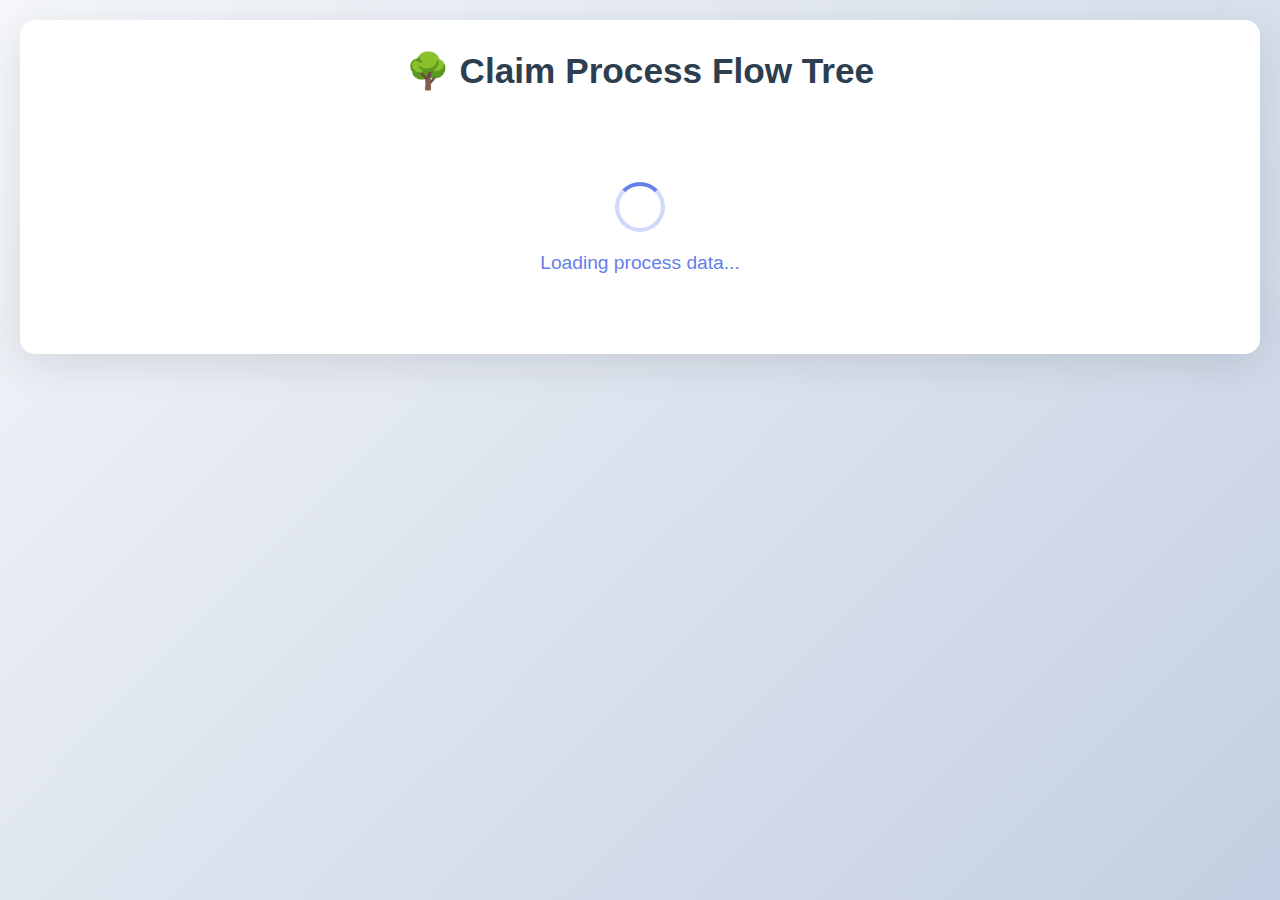
<file: index.html>
<!DOCTYPE html>
<html lang="en">

<head>
    <meta charset="UTF-8">
    <meta name="viewport" content="width=device-width, initial-scale=1.0">
    <title>Claim Process Flow Tree</title>
    <script src="https://d3js.org/d3.v7.min.js"></script>
    <style>
        * {
            margin: 0;
            padding: 0;
            box-sizing: border-box;
        }

        body {
            font-family: 'Segoe UI', Tahoma, Geneva, Verdana, sans-serif;
            background: linear-gradient(135deg, #f5f7fa 0%, #c3cfe2 100%);
            min-height: 100vh;
            padding: 20px;
        }

        .container {
            max-width: 100%;
            margin: 0 auto;
            background: white;
            border-radius: 15px;
            padding: 30px;
            box-shadow: 0 10px 40px rgba(0, 0, 0, 0.1);
        }

        h1 {
            color: #2c3e50;
            text-align: center;
            margin-bottom: 20px;
            font-size: 2.2em;
        }

        .controls {
            display: flex;
            justify-content: center;
            align-items: center;
            gap: 20px;
            margin-bottom: 30px;
            padding: 20px;
            background: #f8f9fa;
            border-radius: 10px;
        }

        .control-group {
            display: flex;
            align-items: center;
            gap: 10px;
        }

        label {
            font-weight: 600;
            color: #555;
            font-size: 14px;
        }

        select {
            padding: 10px 20px;
            border: 2px solid #e0e0e0;
            border-radius: 8px;
            font-size: 14px;
            background: white;
            cursor: pointer;
            min-width: 200px;
            transition: all 0.3s;
        }

        select:hover {
            border-color: #667eea;
        }

        select:focus {
            outline: none;
            border-color: #667eea;
            box-shadow: 0 0 0 3px rgba(102, 126, 234, 0.1);
        }

        .stats-bar {
            background: linear-gradient(135deg, #667eea 0%, #764ba2 100%);
            padding: 25px;
            border-radius: 10px;
            margin-bottom: 30px;
            display: flex;
            justify-content: space-around;
            flex-wrap: wrap;
            gap: 30px;
            color: white;
        }

        .stat-item {
            text-align: center;
        }

        .stat-value {
            font-size: 2.5em;
            font-weight: bold;
        }

        .stat-label {
            font-size: 1em;
            margin-top: 8px;
            opacity: 0.95;
        }

        #tree-container {
            width: 100%;
            overflow-x: auto;
            overflow-y: auto;
            border: 1px solid #e0e0e0;
            border-radius: 10px;
            background: #fafbfc;
            min-height: 600px;
            position: relative;
        }

        .node circle {
            fill: #fff;
            stroke: #667eea;
            stroke-width: 3px;
            cursor: pointer;
            transition: all 0.3s;
        }

        .node circle:hover {
            stroke: #764ba2;
            stroke-width: 4px;
            filter: drop-shadow(0 0 8px rgba(102, 126, 234, 0.6));
        }

        .node.has-children circle {
            fill: #e3f2fd;
        }

        .node.expanded circle {
            fill: #bbdefb;
        }

        .node.termination circle {
            fill: #f44336;
            stroke: #d32f2f;
            cursor: default;
        }

        .node.root circle {
            display: none;
        }

        .node text {
            font-size: 12px;
            font-weight: 600;
            fill: #2c3e50;
        }

        .node .count-text {
            font-size: 11px;
            fill: #666;
        }

        .node .percentage-text {
            font-size: 11px;
            font-weight: bold;
            fill: #667eea;
        }

        .link {
            fill: none;
            stroke: #ccc;
            stroke-width: 2px;
        }

        .link.active {
            stroke: #667eea;
            stroke-width: 3px;
        }

        .tooltip {
            position: absolute;
            padding: 12px 16px;
            background: rgba(0, 0, 0, 0.9);
            color: white;
            border-radius: 8px;
            pointer-events: none;
            font-size: 13px;
            z-index: 1000;
            box-shadow: 0 4px 12px rgba(0, 0, 0, 0.3);
            max-width: 300px;
        }

        .tooltip .tooltip-title {
            font-weight: bold;
            margin-bottom: 5px;
            font-size: 14px;
            color: #ffd700;
        }

        .loading {
            text-align: center;
            padding: 50px;
            color: #667eea;
            font-size: 1.2em;
        }

        .spinner {
            border: 4px solid rgba(102, 126, 234, 0.3);
            border-top: 4px solid #667eea;
            border-radius: 50%;
            width: 50px;
            height: 50px;
            animation: spin 1s linear infinite;
            margin: 20px auto;
        }

        @keyframes spin {
            0% {
                transform: rotate(0deg);
            }

            100% {
                transform: rotate(360deg);
            }
        }

        .legend {
            display: flex;
            justify-content: center;
            gap: 30px;
            margin-top: 20px;
            padding: 15px;
            background: #f8f9fa;
            border-radius: 8px;
        }

        .legend-item {
            display: flex;
            align-items: center;
            gap: 8px;
            font-size: 13px;
            color: #555;
        }

        .legend-circle {
            width: 20px;
            height: 20px;
            border-radius: 50%;
            border: 2px solid;
        }

        .legend-circle.process {
            background: white;
            border-color: #667eea;
        }

        .legend-circle.termination {
            background: #f44336;
            border-color: #d32f2f;
        }

        .legend-circle.expandable {
            background: #e3f2fd;
            border-color: #667eea;
        }

        .info-text {
            text-align: center;
            color: #666;
            font-size: 14px;
            margin-top: 15px;
            font-style: italic;
        }
    </style>
</head>

<body>
    <div class="container">
        <h1>🌳 Claim Process Flow Tree</h1>

        <div id="stats" class="stats-bar" style="display: none;">
            <!-- Stats will be populated dynamically -->
        </div>

        <div id="loading" class="loading">
            <div class="spinner"></div>
            <p>Loading process data...</p>
        </div>

        <div id="tree-container" style="display: none;">
            <svg id="tree-svg"></svg>
        </div>

        <div class="legend" id="legend" style="display: none;">
            <div class="legend-item">
                <div class="legend-circle process"></div>
                <span>Process Node</span>
            </div>
            <div class="legend-item">
                <div class="legend-circle termination"></div>
                <span>Termination (End of Process)</span>
            </div>
        </div>
    </div>

    <div class="tooltip" id="tooltip" style="display: none;"></div>

    <script>
        const API_BASE = 'http://localhost:8000/api';
        let treeData = null;
        let allStartingProcesses = [];

        // Fetch API wrapper
        async function fetchAPI(endpoint) {
            try {
                const response = await fetch(`${API_BASE}${endpoint}`);
                if (!response.ok) {
                    throw new Error(`HTTP error! status: ${response.status}`);
                }
                return await response.json();
            } catch (error) {
                console.error('API Error:', error);
                throw error;
            }
        }

        // Load all starting processes and display them as root nodes
        async function loadAllStartingProcesses() {
            showLoading();

            try {
                const data = await fetchAPI('/starting-processes');
                allStartingProcesses = data.starting_processes;

                // Create array of starting processes without a root node
                treeData = allStartingProcesses.map(sp => ({
                    name: sp.process,
                    count: sp.count,
                    percentage: sp.percentage,
                    avgDuration: sp.avg_duration_minutes,
                    path: [],
                    children: [],
                    hasChildren: true,
                    isStarting: true
                }));

                // Update stats
                updateStats(data);

                // Draw tree
                drawTree(treeData);

                hideLoading();
            } catch (error) {
                console.error('Error loading starting processes:', error);
                alert('Failed to load starting processes. Make sure the FastAPI server is running on port 8000.');
            }
        }

        // Build tree data structure recursively
        async function buildTreeData(processName, filterType = 'starting', path = [], depth = 0, maxDepth = 1) {
            // Only build immediate children (1 level deep initially)
            if (depth >= maxDepth) {
                return null;
            }

            try {
                let data;
                if (path.length === 0) {
                    // First level - use the starting process API
                    data = await fetchAPI(`/process-flow/${encodeURIComponent(processName)}?filter_type=${filterType}`);
                } else {
                    // Subsequent levels - use the path-based API
                    const pathStr = path.join(',');
                    data = await fetchAPI(`/process-flow-after-path?path=${encodeURIComponent(pathStr)}`);
                }

                const node = {
                    name: processName,
                    count: data.total_claims,
                    totalFlows: data.total_flows,
                    path: [...path],
                    children: [],
                    _children: null // Hidden children (for expansion)
                };

                // Add termination as a child if exists
                if (data.terminations.count > 0) {
                    node.children.push({
                        name: '🏁 Terminated',
                        count: data.terminations.count,
                        percentage: data.terminations.percentage,
                        isTermination: true,
                        path: [...path, processName]
                    });
                }

                // Add next steps as children (collapsed by default)
                for (const step of data.next_steps) {
                    const childNode = {
                        name: step.process,
                        count: step.count,
                        percentage: step.percentage,
                        path: [...path, processName],
                        children: [], // Empty initially - will load on click
                        hasChildren: true // Flag to show it can be expanded
                    };
                    node.children.push(childNode);
                }

                return node;
            } catch (error) {
                console.error(`Error fetching data for ${processName}:`, error);
                return null;
            }
        }

        // Expand a node by loading its children
        async function expandNode(nodeData) {
            if (nodeData.isTermination || nodeData.isRoot) {
                return; // Cannot expand termination or root nodes
            }

            // Build path for this node
            const fullPath = nodeData.isStarting ? [nodeData.name] : [...nodeData.path, nodeData.name];

            console.log('=== Expanding Node ===');
            console.log('Node name:', nodeData.name);
            console.log('Node count:', nodeData.count);
            console.log('Full path:', fullPath.join(' → '));
            console.log('Is starting:', nodeData.isStarting);

            try {
                // Fetch children using appropriate API
                let data;
                if (nodeData.isStarting) {
                    // For starting nodes, use the starting filter
                    const url = `/process-flow/${encodeURIComponent(nodeData.name)}?filter_type=starting`;
                    console.log('API call:', url);
                    data = await fetchAPI(url);
                } else {
                    // For subsequent nodes, use path-based API
                    const pathStr = fullPath.join(',');
                    const url = `/process-flow-after-path?path=${encodeURIComponent(pathStr)}`;
                    console.log('API call:', url);
                    data = await fetchAPI(url);
                }

                console.log('API response:', data);

                // Clear existing children and add new ones
                nodeData.children = [];

                // Add termination
                if (data.terminations.count > 0) {
                    nodeData.children.push({
                        name: '🏁 Terminated',
                        count: data.terminations.count,
                        percentage: data.terminations.percentage,
                        avgDuration: 0,
                        isTermination: true,
                        path: fullPath
                    });
                }

                // Add next steps
                for (const step of data.next_steps) {
                    nodeData.children.push({
                        name: step.process,
                        count: step.count,  // This is the actual flow count from this parent
                        percentage: step.percentage,
                        avgDuration: step.avg_duration_minutes,
                        path: fullPath,
                        children: [],
                        hasChildren: true,
                        parentCount: nodeData.count  // Store parent count for validation
                    });
                }

                nodeData.expanded = true;

                // Validation: check if child counts sum correctly
                const totalChildCount = nodeData.children.reduce((sum, child) => sum + child.count, 0);
                console.log(`Expanded ${nodeData.name}: parent count=${nodeData.count}, children sum=${totalChildCount}`);
                if (totalChildCount !== nodeData.count && !nodeData.isStarting) {
                    console.warn(`Warning: Children counts don't match parent! Path: ${fullPath.join(' → ')}`);
                }

                // Redraw tree with updated data
                drawTree(treeData);
            } catch (error) {
                console.error('Error expanding node:', error);
                alert('Failed to load child nodes');
            }
        }

        // Collapse a node
        function collapseNode(nodeData) {
            nodeData.children = [];
            nodeData.expanded = false;

            // Redraw entire tree
            drawTree(treeData);
        }

        // Draw tree using D3
        function drawTree(data) {
            const container = document.getElementById('tree-container');
            container.style.display = 'block';
            document.getElementById('legend').style.display = 'flex';

            // Clear existing SVG
            d3.select('#tree-svg').selectAll('*').remove();

            // Calculate required dimensions based on data
            let maxDepth = 1;
            let maxChildren = 1;

            if (Array.isArray(data)) {
                data.forEach(rootData => {
                    const root = d3.hierarchy(rootData);
                    let depth = 0;
                    root.each(d => {
                        depth = Math.max(depth, d.depth);
                        if (d.children) {
                            maxChildren = Math.max(maxChildren, d.children.length);
                        }
                    });
                    maxDepth = Math.max(maxDepth, depth);
                });
            }

            // Set dimensions dynamically
            const width = Math.max(1800, container.clientWidth, data.length * 180);
            const height = Math.max(600, (maxDepth + 1) * 200 + 100);

            const svg = d3.select('#tree-svg')
                .attr('width', width)
                .attr('height', height);

            const g = svg.append('g')
                .attr('transform', 'translate(0, 20)');

            // If data is an array (multiple roots), handle differently
            if (Array.isArray(data)) {
                drawMultipleRoots(g, data, width, height);
            } else {
                drawSingleTree(g, data, width, height);
            }
        }

        // Draw multiple root nodes (starting processes) using force simulation
        function drawMultipleRoots(g, dataArray, width, height) {
            // Flatten all nodes from all trees into a single array
            const allNodes = [];
            const allLinks = [];

            dataArray.forEach((rootData, treeIndex) => {
                const root = d3.hierarchy(rootData);

                // Add all nodes
                root.each(d => {
                    allNodes.push({
                        id: `${treeIndex}-${d.data.name}-${d.depth}`,
                        data: d.data,
                        depth: d.depth,
                        treeIndex: treeIndex,
                        parent: d.parent ? `${treeIndex}-${d.parent.data.name}-${d.parent.depth}` : null
                    });
                });

                // Add all links
                root.links().forEach(link => {
                    allLinks.push({
                        source: `${treeIndex}-${link.source.data.name}-${link.source.depth}`,
                        target: `${treeIndex}-${link.target.data.name}-${link.target.depth}`
                    });
                });
            });

            // Calculate node radius based on count and depth
            const getRadius = (d) => {
                const nodesAtDepth = allNodes.filter(n => n.depth === d.depth);
                const counts = nodesAtDepth.map(n => n.data.count || 1);
                const minCount = Math.min(...counts);
                const maxCount = Math.max(...counts);

                const maxRadius = Math.max(30, 45 - (d.depth * 3));
                const minRadius = Math.max(18, 25 - (d.depth * 2));

                const scale = d3.scaleSqrt()
                    .domain([minCount, maxCount])
                    .range([minRadius, maxRadius]);

                return scale(d.data.count || 1);
            };

            // Add radius to nodes
            allNodes.forEach(d => {
                d.radius = getRadius(d);
            });

            // Create force simulation
            const simulation = d3.forceSimulation(allNodes)
                .force('link', d3.forceLink(allLinks)
                    .id(d => d.id)
                    .distance(d => {
                        // Distance based on depth
                        const sourceNode = allNodes.find(n => n.id === d.source.id);
                        return 120 + (sourceNode.depth * 20);
                    })
                    .strength(0.5))
                .force('charge', d3.forceManyBody()
                    .strength(d => -300 - (d.radius * 5)))
                .force('collision', d3.forceCollide()
                    .radius(d => d.radius + 15)
                    .strength(0.9))
                .force('x', d3.forceX(d => {
                    // Spread trees horizontally
                    const treeSpacing = width / (dataArray.length + 1);
                    return treeSpacing * (d.treeIndex + 1);
                }).strength(0.3))
                .force('y', d3.forceY(d => {
                    // Arrange by depth vertically
                    return 100 + (d.depth * 180);
                }).strength(0.5))
                .alphaDecay(0.02)
                .velocityDecay(0.3);

            // Draw links
            const links = g.selectAll('.link')
                .data(allLinks)
                .enter()
                .append('line')
                .attr('class', 'link')
                .attr('stroke', '#ccc')
                .attr('stroke-width', 2);

            // Draw nodes
            const nodes = g.selectAll('.node')
                .data(allNodes)
                .enter()
                .append('g')
                .attr('class', d => {
                    let classes = 'node';
                    if (d.data.isTermination) classes += ' termination';
                    if (d.data.hasChildren && !d.data.expanded) classes += ' has-children';
                    if (d.data.expanded) classes += ' expanded';
                    return classes;
                })
                .on('mouseover', (event, d) => showTooltip(event, { data: d.data }))
                .on('mouseout', hideTooltip)
                .on('click', async function (event, d) {
                    event.stopPropagation();
                    if (d.data.isTermination) return;

                    if (d.data.expanded) {
                        collapseNode(d.data);
                    } else if (d.data.hasChildren) {
                        await expandNode(d.data);
                    }
                });

            // Add circles
            nodes.append('circle')
                .attr('r', d => d.radius);

            // Add process name
            nodes.append('text')
                .attr('dy', d => -d.radius - 8)
                .attr('text-anchor', 'middle')
                .style('font-size', '11px')
                .style('font-weight', '600')
                .each(function (d) {
                    const text = d3.select(this);
                    const words = d.data.name.split(' ');

                    if (words.length > 2) {
                        text.append('tspan')
                            .attr('x', 0)
                            .attr('dy', 0)
                            .text(words.slice(0, 2).join(' '));
                        text.append('tspan')
                            .attr('x', 0)
                            .attr('dy', 11)
                            .text(words.slice(2).join(' '));
                    } else {
                        text.text(d.data.name);
                    }
                });

            // Add count
            nodes.append('text')
                .attr('class', 'count-text')
                .attr('dy', -6)
                .attr('text-anchor', 'middle')
                .style('font-weight', 'bold')
                .style('font-size', d => Math.max(10, d.radius / 2.5) + 'px')
                .text(d => d.data.count);

            // Add percentage
            nodes.append('text')
                .attr('class', 'percentage-text')
                .attr('dy', 5)
                .attr('text-anchor', 'middle')
                .style('font-size', d => Math.max(8, d.radius / 3.5) + 'px')
                .text(d => d.data.percentage ? `${d.data.percentage}%` : '');

            // Add duration (below percentage)
            nodes.append('text')
                .attr('class', 'duration-text')
                .attr('dy', 15)
                .attr('text-anchor', 'middle')
                .style('font-size', d => Math.max(7, d.radius / 4) + 'px')
                .style('fill', '#999')
                .style('font-style', 'italic')
                .text(d => {
                    if (d.data.avgDuration !== undefined && d.data.avgDuration > 0 && !d.data.isTermination) {
                        return `${d.data.avgDuration}m`;
                    }
                    return '';
                });

            // Update positions on each tick
            simulation.on('tick', () => {
                links
                    .attr('x1', d => {
                        const source = allNodes.find(n => n.id === d.source.id);
                        return source ? source.x : 0;
                    })
                    .attr('y1', d => {
                        const source = allNodes.find(n => n.id === d.source.id);
                        return source ? source.y : 0;
                    })
                    .attr('x2', d => {
                        const target = allNodes.find(n => n.id === d.target.id);
                        return target ? target.x : 0;
                    })
                    .attr('y2', d => {
                        const target = allNodes.find(n => n.id === d.target.id);
                        return target ? target.y : 0;
                    });

                nodes.attr('transform', d => `translate(${d.x},${d.y})`);
            });

            // Stop simulation after a while to save resources
            setTimeout(() => simulation.stop(), 5000);
        }

        // Draw single tree (when not at root level)
        function drawSingleTree(g, data, width, height) {
            // This would be used if we ever switch to single tree view
            // For now, just use the multiple roots approach
        }

        // Tooltip functions
        function showTooltip(event, d) {
            const tooltip = document.getElementById('tooltip');
            tooltip.style.display = 'block';

            let html = `<div class="tooltip-title">${d.data.name}</div>`;
            html += `<div>Claims: ${d.data.count}</div>`;
            if (d.data.percentage) {
                html += `<div>Percentage: ${d.data.percentage}%</div>`;
            }
            if (d.data.avgDuration !== undefined && d.data.avgDuration > 0) {
                html += `<div>Avg Duration: ${d.data.avgDuration} min</div>`;
            }
            if (d.data.totalFlows) {
                html += `<div>Total Flows: ${d.data.totalFlows}</div>`;
            }

            tooltip.innerHTML = html;
            tooltip.style.left = (event.pageX + 15) + 'px';
            tooltip.style.top = (event.pageY + 15) + 'px';
        }

        function hideTooltip() {
            document.getElementById('tooltip').style.display = 'none';
        }

        // Update stats bar
        function updateStats(data) {
            const statsDiv = document.getElementById('stats');
            statsDiv.style.display = 'flex';

            let totalClaims = data.total_claims || 0;
            let totalProcesses = data.starting_processes ? data.starting_processes.length : 0;

            statsDiv.innerHTML = `
                <div class="stat-item">
                    <div class="stat-value">${totalClaims}</div>
                    <div class="stat-label">Total Claims</div>
                </div>
                <div class="stat-item">
                    <div class="stat-value">${totalProcesses}</div>
                    <div class="stat-label">Starting Processes</div>
                </div>
                <div class="stat-item">
                    <div class="stat-value">Click to Expand</div>
                    <div class="stat-label">Interactive Tree</div>
                </div>
            `;
        }

        function countNodes(node) {
            if (!node) return 0;
            let count = 1;
            if (node.children) {
                node.children.forEach(child => {
                    count += countNodes(child);
                });
            }
            return count;
        }

        function countTerminations(node) {
            if (!node) return 0;
            let count = node.isTermination ? 1 : 0;
            if (node.children) {
                node.children.forEach(child => {
                    count += countTerminations(child);
                });
            }
            return count;
        }

        function showLoading() {
            document.getElementById('loading').style.display = 'block';
            document.getElementById('tree-container').style.display = 'none';
            document.getElementById('stats').style.display = 'none';
            document.getElementById('legend').style.display = 'none';
        }

        function hideLoading() {
            document.getElementById('loading').style.display = 'none';
        }

        // Initialize - Load all starting processes
        window.onload = loadAllStartingProcesses;
    </script>
</body>

</html>
</file>
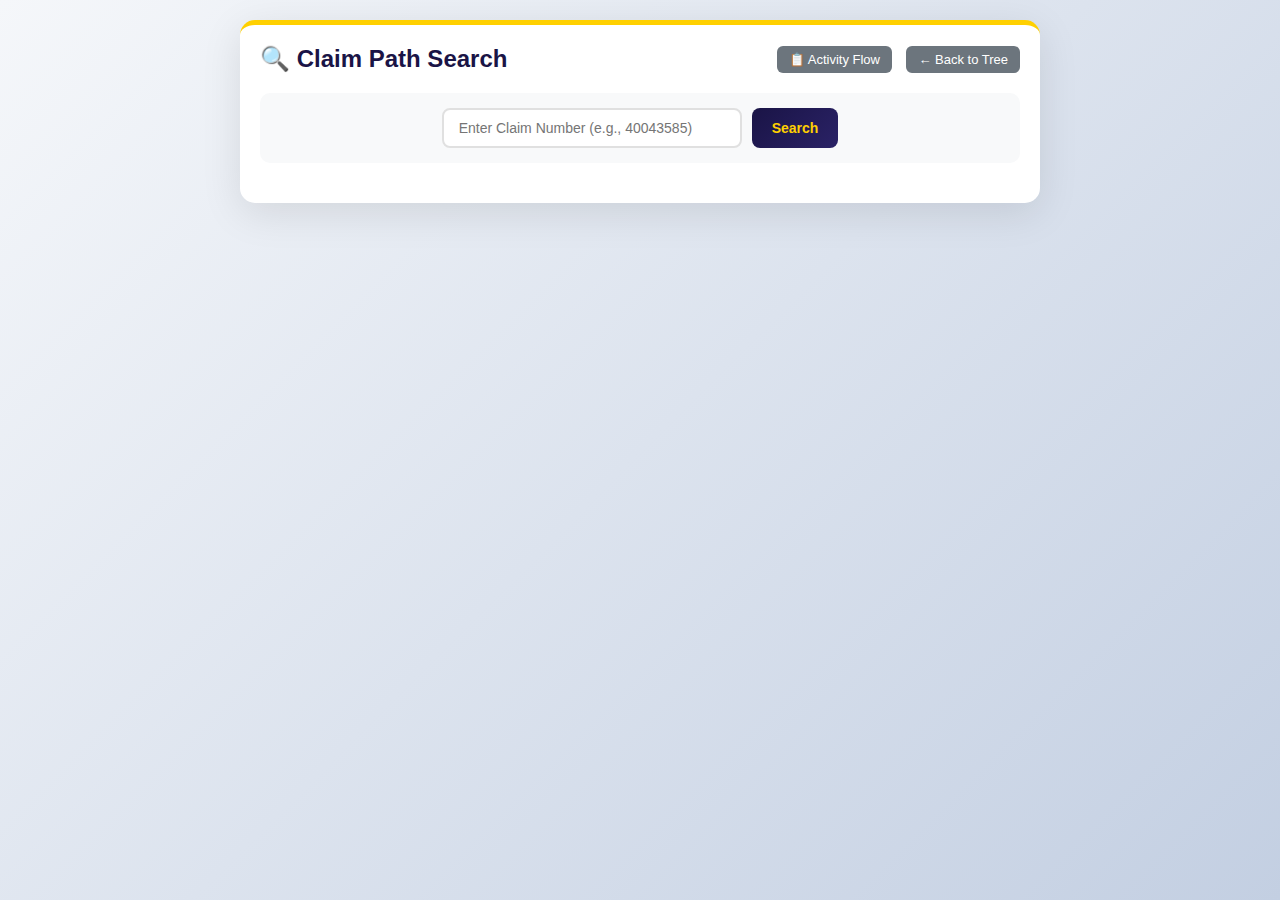
<file: claim_view.html>
<!DOCTYPE html>
<html lang="en">

<head>
    <meta charset="UTF-8">
    <meta name="viewport" content="width=device-width, initial-scale=1.0">
    <title>Claim Path Search</title>
    <script src="https://d3js.org/d3.v7.min.js"></script>
    <style>
        * {
            margin: 0;
            padding: 0;
            box-sizing: border-box;
        }

        body {
            font-family: 'Segoe UI', Tahoma, Geneva, Verdana, sans-serif;
            background: linear-gradient(135deg, #f5f7fa 0%, #c3cfe2 100%);
            min-height: 100vh;
            padding: 20px;
        }

        .container {
            max-width: 800px;
            margin: 0 auto;
            background: white;
            border-radius: 15px;
            padding: 20px;
            box-shadow: 0 10px 40px rgba(0, 0, 0, 0.1);
            border-top: 5px solid #FFD000;
        }

        .header {
            display: flex;
            justify-content: space-between;
            align-items: center;
            margin-bottom: 20px;
        }

        h1 {
            color: #1A1446;
            font-size: 1.5em;
        }

        .back-btn {
            padding: 6px 12px;
            background-color: #6c757d;
            color: white;
            text-decoration: none;
            border-radius: 6px;
            font-size: 13px;
            transition: background 0.3s;
        }

        .back-btn:hover {
            background-color: #5a6268;
        }

        .search-box {
            display: flex;
            gap: 10px;
            margin-bottom: 20px;
            padding: 15px;
            background: #f8f9fa;
            border-radius: 10px;
            justify-content: center;
        }

        input[type="number"] {
            padding: 10px 15px;
            border: 2px solid #e0e0e0;
            border-radius: 8px;
            font-size: 14px;
            width: 300px;
            transition: border-color 0.3s;
        }

        input[type="number"]:focus {
            outline: none;
            border-color: #1A1446;
        }

        button {
            padding: 10px 20px;
            background: linear-gradient(135deg, #1A1446 0%, #2a2266 100%);
            color: #FFD000;
            border: none;
            border-radius: 8px;
            font-size: 14px;
            font-weight: 600;
            cursor: pointer;
            transition: transform 0.2s, box-shadow 0.2s;
        }

        button:hover {
            transform: translateY(-2px);
            box-shadow: 0 4px 12px rgba(26, 20, 70, 0.4);
        }

        .timeline {
            position: relative;
            padding: 10px 0;
        }

        .timeline::before {
            content: '';
            position: absolute;
            left: 50px;
            top: 0;
            bottom: 0;
            width: 4px;
            background: #e0e0e0;
            border-radius: 2px;
        }

        .timeline-item {
            position: relative;
            margin-bottom: 15px;
            padding-left: 80px;
            opacity: 0;
            transform: translateY(20px);
            animation: fadeIn 0.5s forwards;
        }

        @keyframes fadeIn {
            to {
                opacity: 1;
                transform: translateY(0);
            }
        }

        .timeline-marker {
            position: absolute;
            left: 42px;
            top: 0;
            width: 20px;
            height: 20px;
            background: white;
            border: 4px solid #1A1446;
            border-radius: 50%;
            z-index: 1;
        }

        .timeline-content {
            background: white;
            border: 1px solid #e0e0e0;
            border-radius: 8px;
            padding: 10px;
            box-shadow: 0 2px 8px rgba(0, 0, 0, 0.05);
            transition: transform 0.2s;
        }

        .timeline-content:hover {
            transform: translateX(5px);
            border-color: #1A1446;
        }

        .process-header-block {
            margin-bottom: 10px;
            padding-bottom: 8px;
            border-bottom: 1px solid #eee;
        }

        .process-info {
            display: flex;
            justify-content: space-between;
            align-items: center;
            margin-bottom: 5px;
        }

        .process-name {
            font-weight: bold;
            color: #1A1446;
            font-size: 1.1em;
        }

        .process-total-duration {
            font-size: 0.85em;
            font-weight: 600;
            color: #1A1446;
            background: #FFD000;
            padding: 2px 8px;
            border-radius: 12px;
        }

        .process-duration-bar-container {
            background: #f0f0f0;
            border-radius: 4px;
            height: 6px;
            width: 100%;
            overflow: hidden;
        }

        .process-duration-bar {
            height: 100%;
            background: linear-gradient(90deg, #FFD000, #ffdb4d);
            border-radius: 4px;
            transition: width 1s ease-out;
        }

        .activity-list {
            display: flex;
            flex-direction: column;
            gap: 8px;
        }

        .activity-item {
            background: #f8f9fa;
            padding: 8px;
            border-radius: 6px;
            border-left: 3px solid #1A1446;
        }

        .activity-header {
            display: flex;
            justify-content: space-between;
            align-items: center;
            margin-bottom: 3px;
        }

        .activity-name {
            color: #1A1446;
            font-weight: 600;
            font-size: 0.9em;
        }

        .activity-date {
            font-size: 0.8em;
            color: #666;
        }

        .activity-stats {
            margin-bottom: 3px;
        }

        .duration-badge {
            background: #f0f4ff;
            color: #1A1446;
            padding: 1px 6px;
            border-radius: 10px;
            font-size: 0.8em;
            font-weight: 600;
            border: 1px solid #e0e0e0;
        }

        .error-message {
            color: #dc3545;
            text-align: center;
            padding: 15px;
            background: #ffe6e6;
            border-radius: 8px;
            margin-top: 15px;
            display: none;
        }

        .stats-summary {
            display: flex;
            justify-content: space-around;
            margin-bottom: 20px;
            padding: 15px;
            background: #f8f9fa;
            border-radius: 10px;
            border-left: 5px solid #FFD000;
        }

        .summary-item {
            text-align: center;
        }

        .summary-value {
            font-size: 1.2em;
            font-weight: bold;
            color: #1A1446;
        }

        .summary-label {
            font-size: 0.85em;
            color: #666;
        }

        .duration-bar-container {
            margin-top: 5px;
            background: #f0f0f0;
            border-radius: 4px;
            height: 6px;
            width: 100%;
            overflow: hidden;
        }

        .duration-bar {
            height: 100%;
            background: linear-gradient(90deg, #1A1446, #2a2266);
            border-radius: 4px;
            transition: width 1s ease-out;
        }
    </style>
</head>

<body>
    <div class="container">
        <div class="header">
            <h1>🔍 Claim Path Search</h1>
            <div>
                <a href="activity_view.html" class="back-btn" style="margin-right: 10px;">📋 Activity Flow</a>
                <a href="index.html" class="back-btn">← Back to Tree</a>
            </div>
        </div>

        <div class="search-box">
            <input type="number" id="claimInput" list="claimList" placeholder="Enter Claim Number (e.g., 40043585)"
                onkeypress="handleKeyPress(event)">
            <datalist id="claimList"></datalist>
            <button onclick="searchClaim()">Search</button>
        </div>

        <div id="errorMessage" class="error-message"></div>

        <div id="resultsArea" style="display: none;">
            <div class="stats-summary">
                <div class="summary-item">
                    <div class="summary-value" id="totalSteps">0</div>
                    <div class="summary-label">Total Steps</div>
                </div>
                <div class="summary-item">
                    <div class="summary-value" id="totalDuration">0m</div>
                    <div class="summary-label">Total Active Time</div>
                </div>
                <div class="summary-item">
                    <div class="summary-value" id="startDate">-</div>
                    <div class="summary-label">Start Date</div>
                </div>
                <div class="summary-item">
                    <div class="summary-value" id="endDate">-</div>
                    <div class="summary-label">End Date</div>
                </div>
            </div>

            <div class="timeline" id="timeline">
                <!-- Timeline items will be added here -->
            </div>
        </div>
    </div>

    <script src="claim_view.js"></script>
</body>

</html>
</file>
